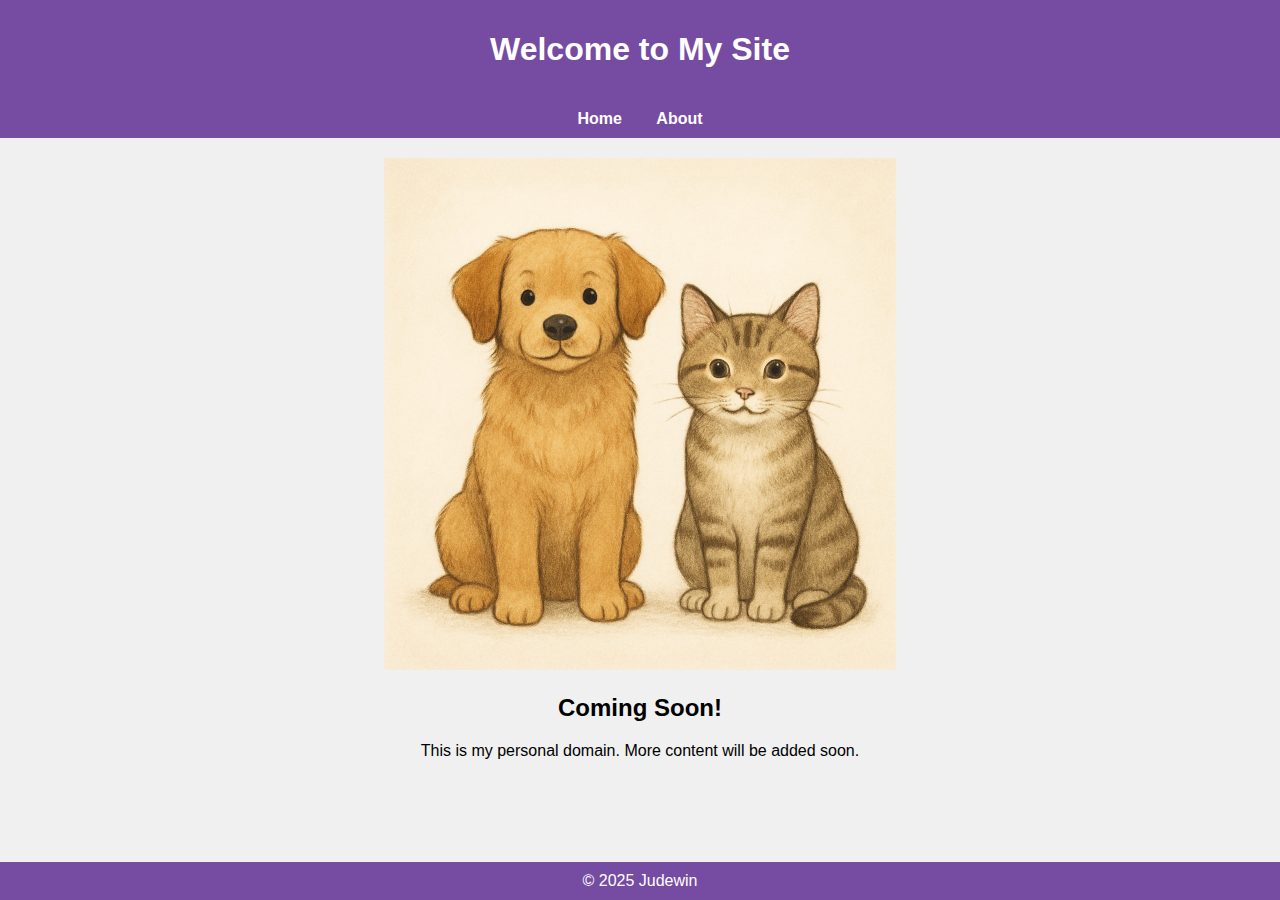
<file: index.html>
<!DOCTYPE html>
<html lang="en">
<head>
    <meta charset="UTF-8">
    <meta name="viewport" content="width=device-width, initial-scale=1.0">
    <title>My Personal Site</title>
    <link rel="stylesheet" href="style.css">
</head>
<body>
    <header>
        <h1>Welcome to My Site</h1>
    </header>

    <nav>
        <a href="index.html">Home</a>
        <a href="about.html">About</a>
    </nav>

    <main>
        <img src="assets/generated-image.png" alt="Logo">
        <h2>Coming Soon!</h2>
        <p>This is my personal domain. More content will be added soon.</p>
    </main>

    <footer>
        &copy; 2025 Judewin
    </footer>
</body>
</html>
</file>
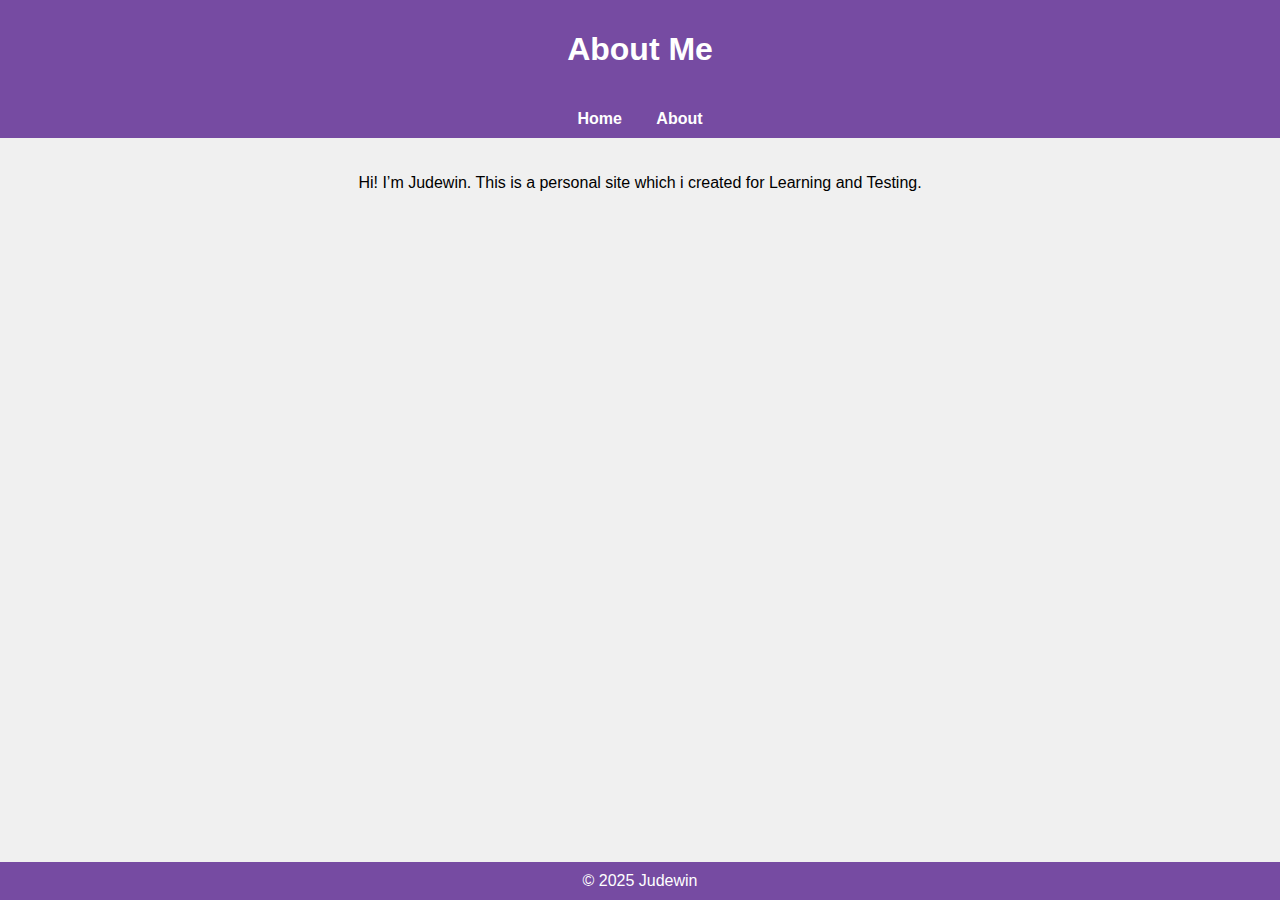
<file: about.html>
<!DOCTYPE html>
<html lang="en">
<head>
    <meta charset="UTF-8">
    <meta name="viewport" content="width=device-width, initial-scale=1.0">
    <title>About Me</title>
    <link rel="stylesheet" href="style.css">
</head>
<body>
    <header>
        <h1>About Me</h1>
    </header>

    <nav>
        <a href="index.html">Home</a>
        <a href="about.html">About</a>
    </nav>

    <main>
        <p>Hi! I’m Judewin. This is a personal site which i created for Learning and Testing.</p>
    </main>

    <footer>
        &copy; 2025 Judewin
    </footer>
</body>
</html>
</file>
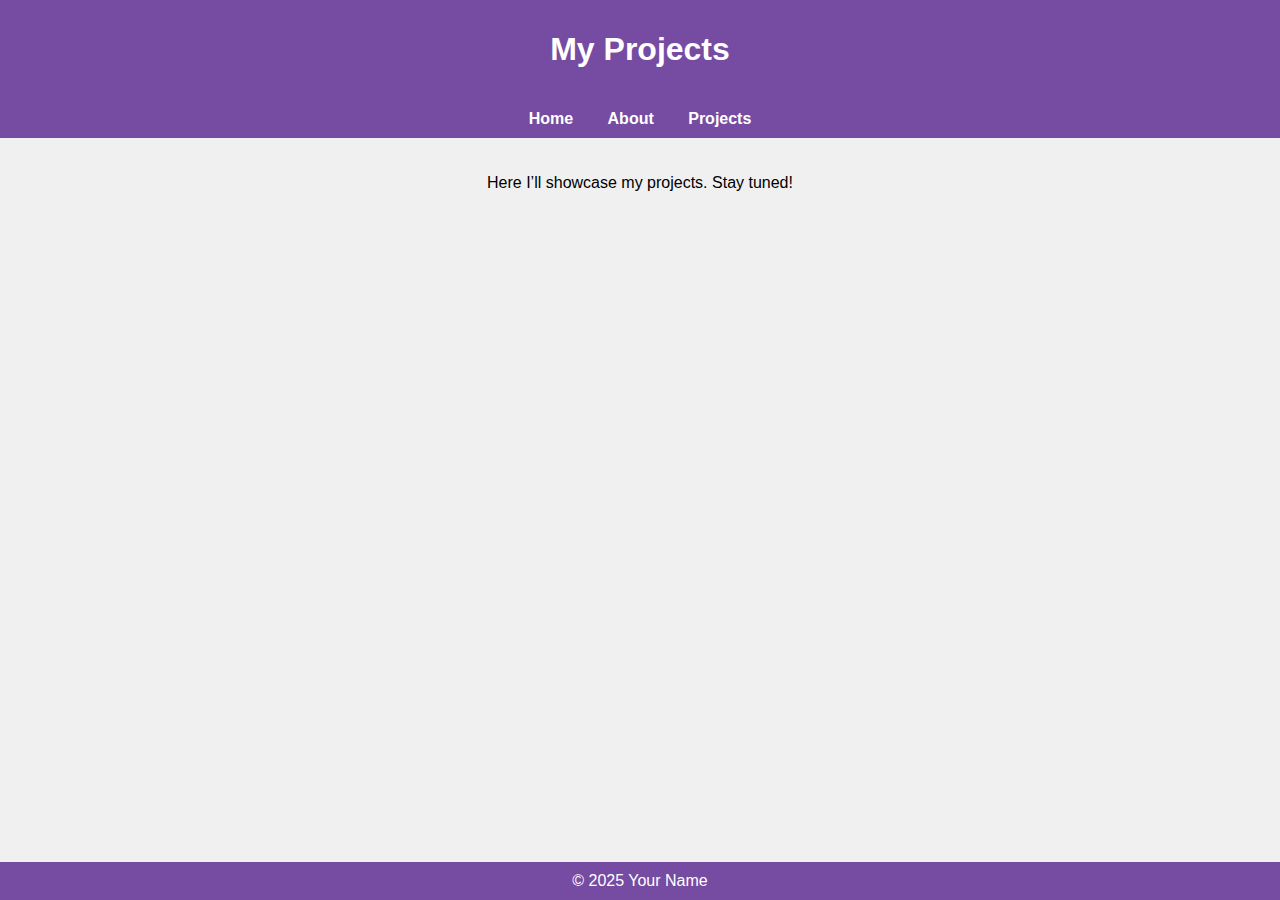
<file: projects.html>
<!DOCTYPE html>
<html lang="en">
<head>
    <meta charset="UTF-8">
    <meta name="viewport" content="width=device-width, initial-scale=1.0">
    <title>Projects</title>
    <link rel="stylesheet" href="style.css">
</head>
<body>
    <header>
        <h1>My Projects</h1>
    </header>

    <nav>
        <a href="index.html">Home</a>
        <a href="about.html">About</a>
        <a href="projects.html">Projects</a>
    </nav>

    <main>
        <p>Here I’ll showcase my projects. Stay tuned!</p>
    </main>

    <footer>
        &copy; 2025 Your Name
    </footer>
</body>
</html>
</file>
<file: style.css>
/* style.css */
body {
    font-family: Arial, sans-serif;
    margin: 0;
    padding: 0;
    background: #f0f0f0;
    display: flex;
    flex-direction: column;
    min-height: 100vh;
    align-items: center;
    text-align: center;
}

header, nav {
    background: #764ba2;
    color: white;
    width: 100%;
    padding: 10px 0;
}

nav a {
    color: white;
    margin: 0 15px;
    text-decoration: none;
    font-weight: bold;
}

nav a:hover {
    text-decoration: underline;
}

main {
    flex: 1;
    padding: 20px;
}

img {
    max-width: 50%;
    height: auto;
}

footer {
    background: #764ba2;
    color: white;
    width: 100%;
    padding: 10px 0;
}
</file>
